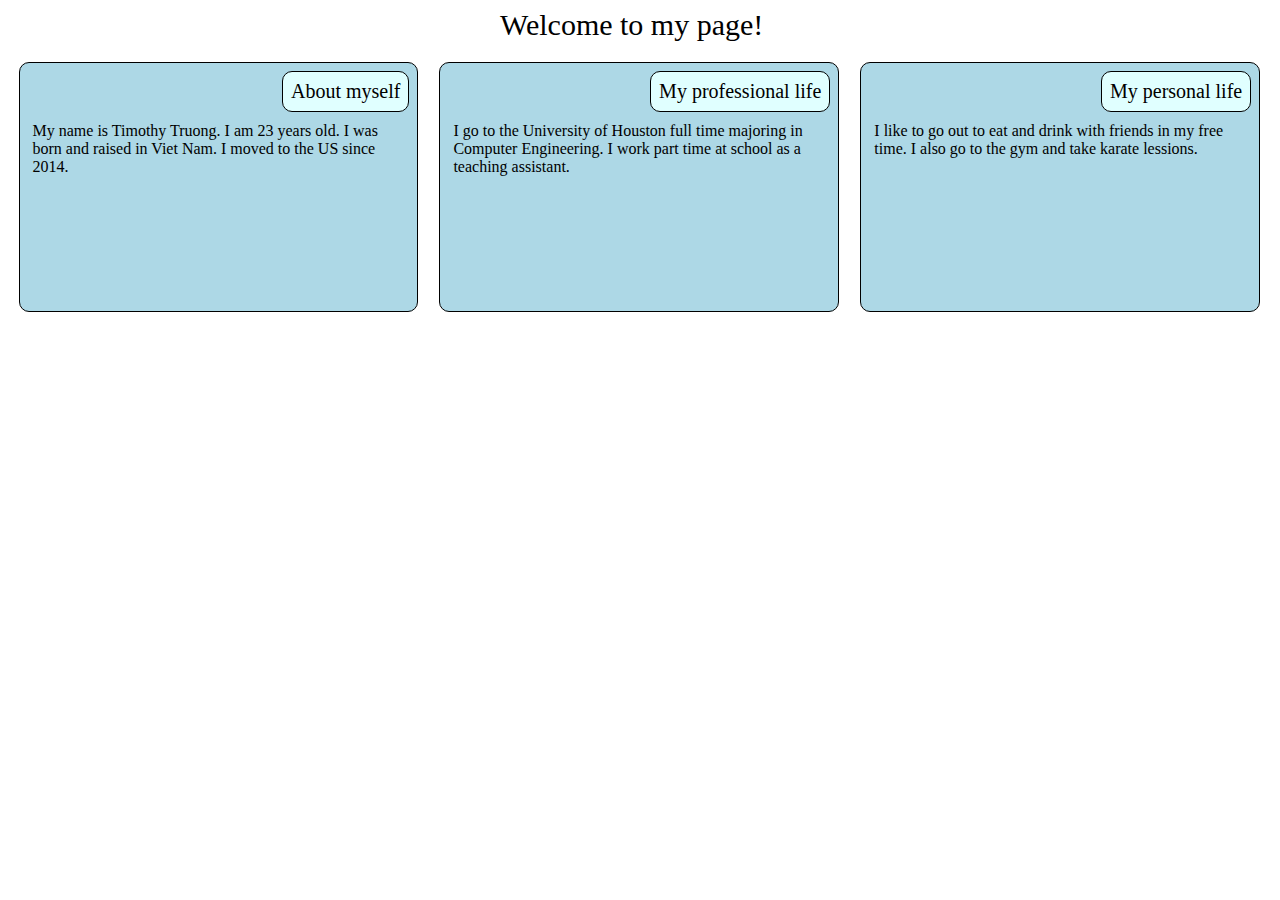
<file: index.html>
<!doctype html>
<html>
<head>
	<meta charset="utf-8">
	<meta name="viewport" content="width=device-width, initial-scale=1">
	<link rel="stylesheet" href="css/style.css">
</head>	

<body>
	<div class="header"> Welcome to my page! </div>

	<div class="container">
		<div class="row">
			<div class="col-lg col-md col-sm"> 
				<div class="block">
					<section class="sub">About myself</section>
					<section class="content">My name is Timothy Truong. I am 23 years old. I was born and raised in Viet Nam. I moved to the US since 2014.</section>
				</div>
			</div>
			<div class="col-lg col-md col-sm">
				<div class="block">
					<section class="sub">My professional life</section>
					<section class="content">I go to the University of Houston full time majoring in Computer Engineering. I work part time at school as a teaching assistant.</section>
				</div>
			</div>
			<div class="col-lg col-md col-sm">
				<div class="block blockX">
					<section class="sub">My personal life</section>
					<section class="content">I like to go out to eat and drink with friends in my free time. I also go to the gym and take karate lessions.</section>
				</div>
			</divs>
		</div>
	</div>
</body>

</html>
</file>
<file: css/style.css>
/*Base style or mobile device*/
*{
	box-sizing: border-box;
}

.header{
	font-size: 30px;
	width: 280px;
	margin: auto;
}

.row{
	width: 100%;
	height: 250px;
}


.col-sm{
	width: 90%;
	margin-top: 20px;
	margin-bottom: 20px;
	margin-left: auto;
	margin-right: auto;
	height:100%;
}

.block{
	border-radius: 10px;
	padding: 8px;
	height: 100%;
	background-color: lightblue;
	width: 95%;
	margin: auto;
	border: 1px solid black;
	overflow: auto;
}

.content{
	clear: both;
	margin: 5px;
}
.sub{
	float: right; 
	font-size: 20px;
	background-color: lightcyan;
	border-radius: 10px;
	padding: 8px;
	border: 1px solid black;
	margin-bottom: 10px;
	margin-top: 0px;
}



/*Desktop device*/
@media (min-width: 992px) {
	.col-lg{
		width: 33.3%;
		float: left;
	}
}

/*Medium device*/
@media (min-width: 768px) and (max-width: 991px){
	.col-md:nth-child(1), .col-sm:nth-child(2){
		width: 50%;
		float: left;
	}

	.col-md:nth-child(3){
		clear:both;
		width: 100%;
	}

	.blockX{
		width: 97.78%;
	}
}
</file>
